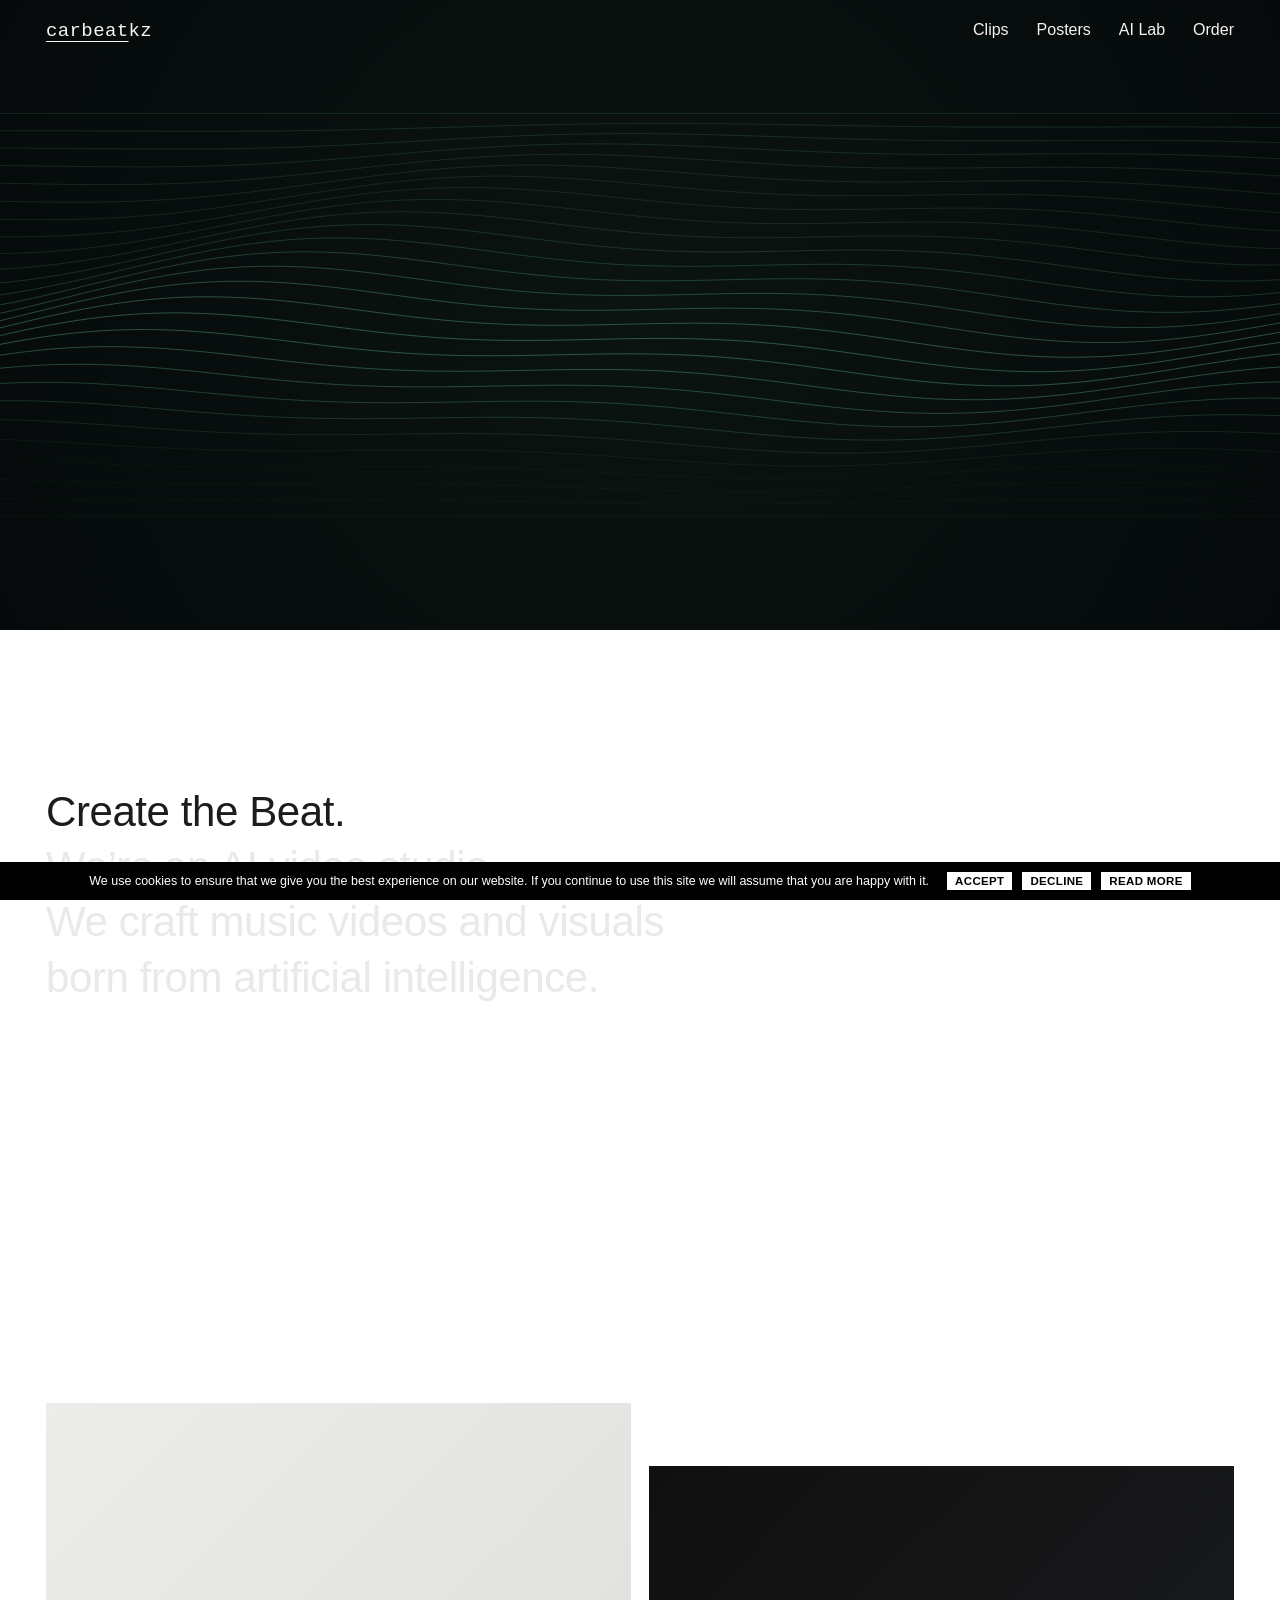
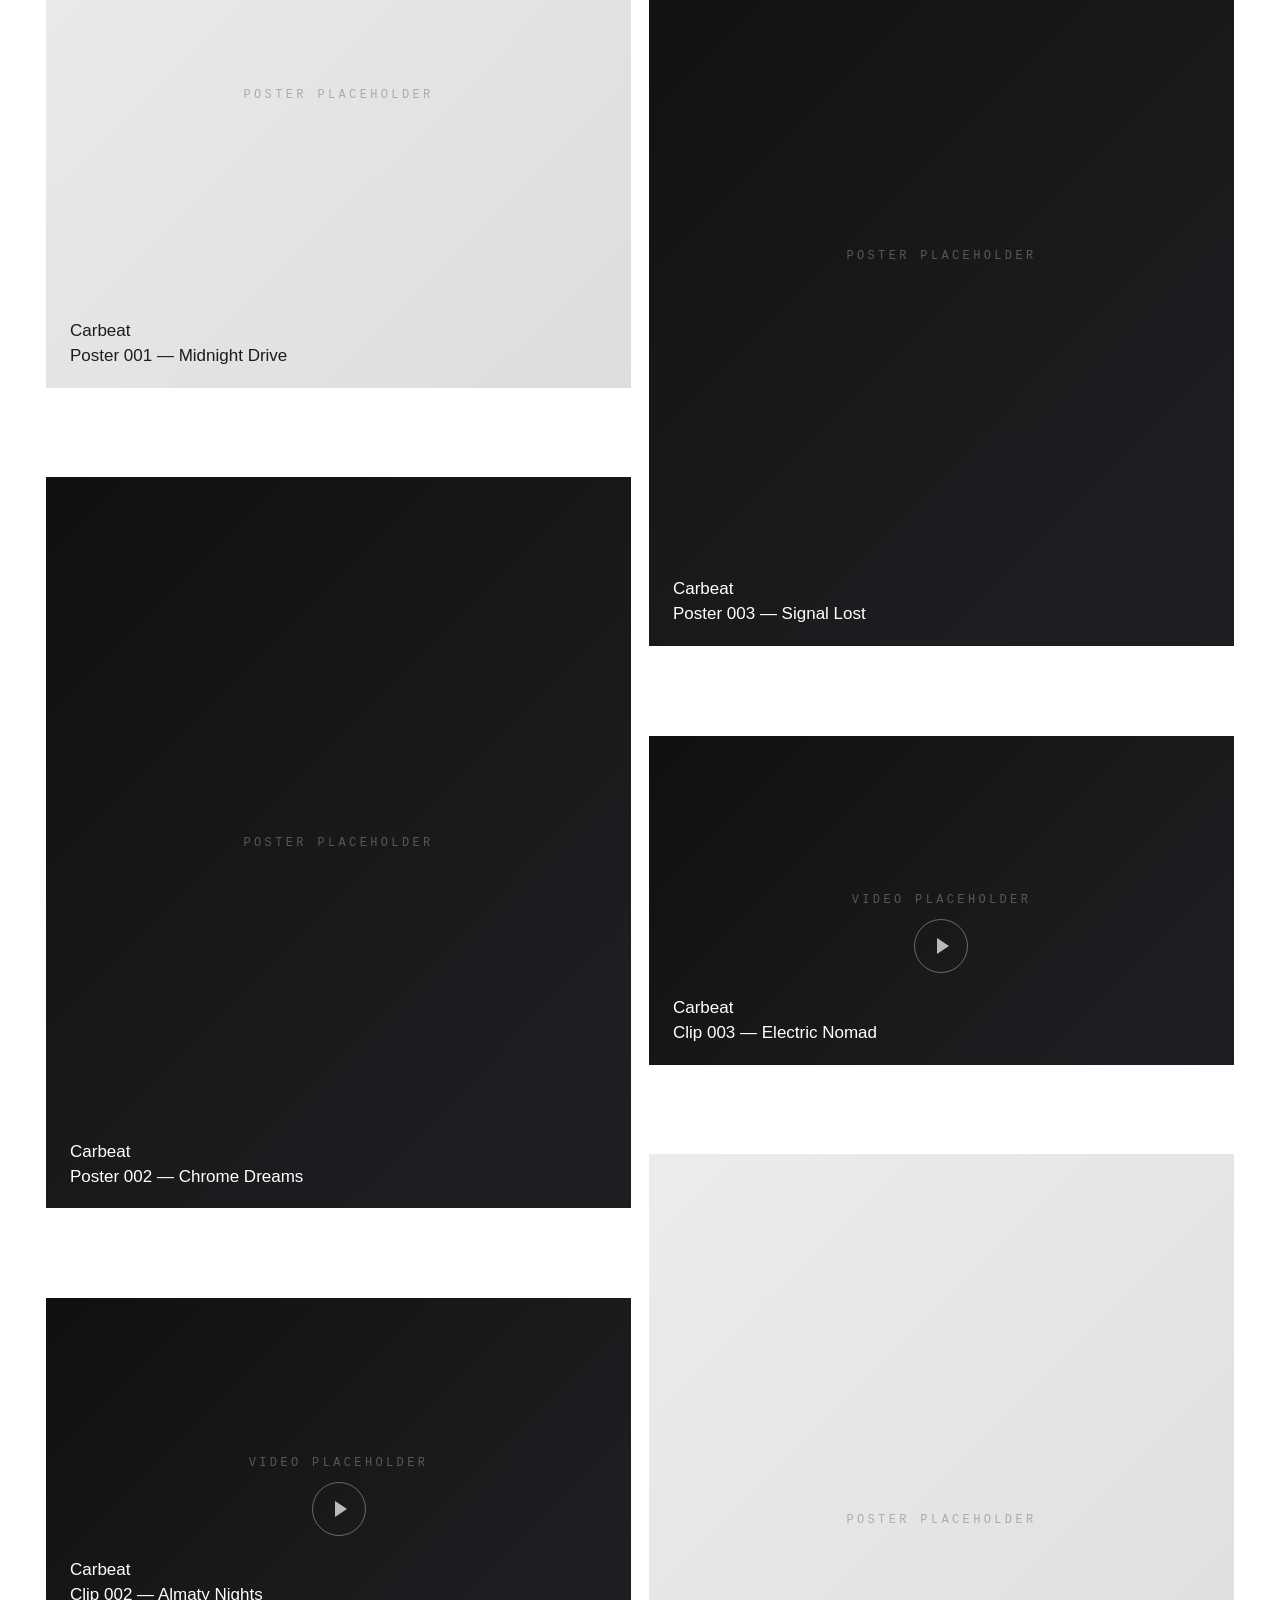
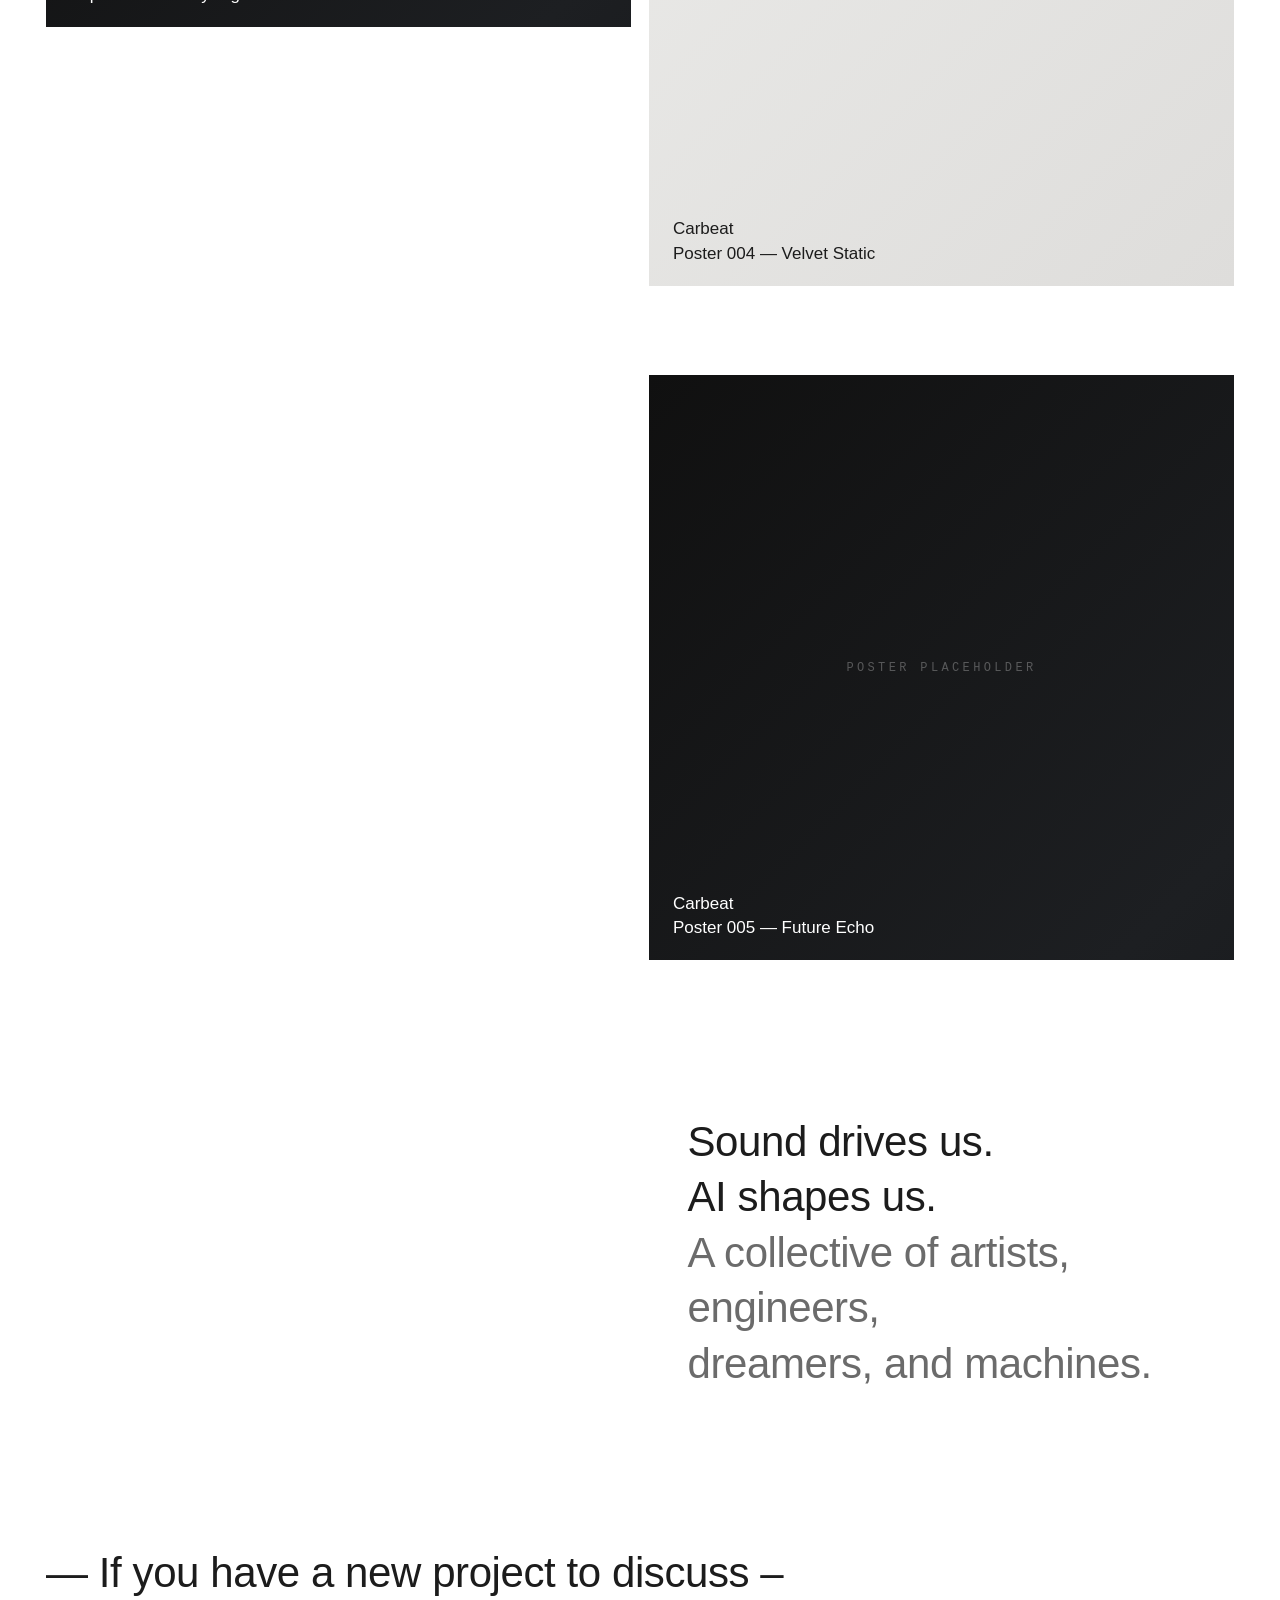
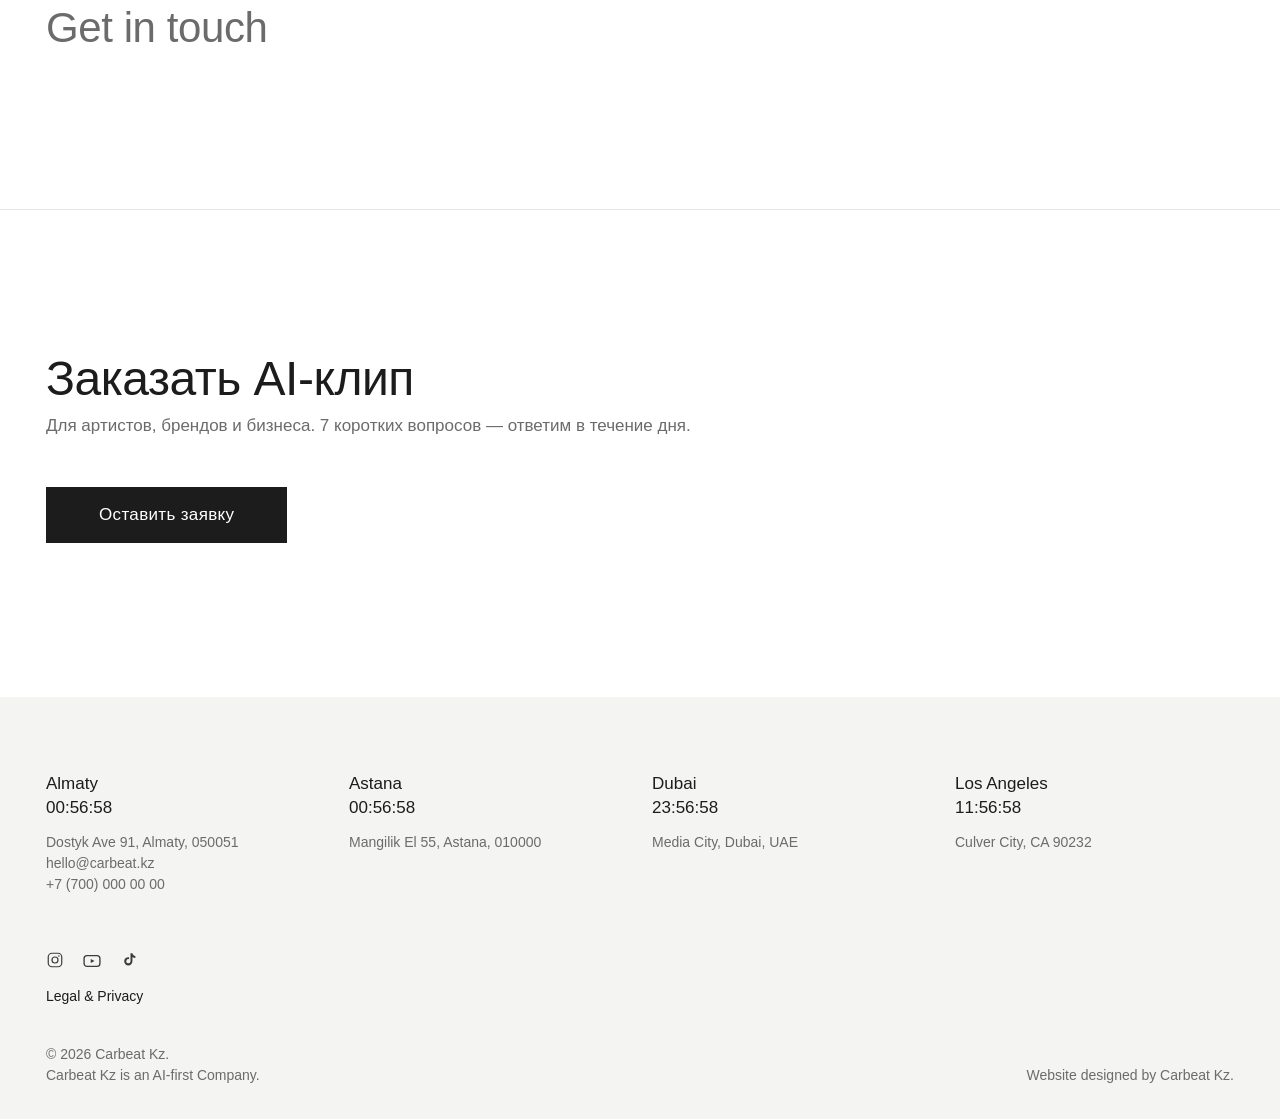
<file: index.html>
<!doctype html>
<html lang="ru">
<head>
  <meta charset="utf-8">
  <meta name="viewport" content="width=device-width, initial-scale=1">
  <title>Carbeat Kz — AI Video Studio</title>
  <meta name="description" content="Carbeat Kz — студия AI видео-клипов и постеров.">
  <link rel="stylesheet" href="css/style.css">
</head>
<body>

  <!-- ===== Header ===== -->
  <header class="site-header" id="siteHeader">
    <a class="logo" href="#top"><span class="logo-u">carbeat</span>kz</a>
    <nav class="site-nav">
      <a href="#work">Clips</a>
      <a href="#work">Posters</a>
      <a href="#about">AI Lab</a>
      <a href="#order" data-open-order>Order</a>
    </nav>
  </header>

  <main id="top">

    <!-- ===== Hero (video placeholder) ===== -->
    <section class="hero">
      <!--
        Когда появится шоурил, замените canvas на:
        <video class="hero-media" src="assets/hero/showreel.mp4" autoplay muted loop playsinline></video>
      -->
      <canvas class="hero-media" id="heroCanvas"></canvas>
    </section>

    <!-- ===== Intro statement ===== -->
    <section class="statement statement--left" id="about">
      <p class="statement-text reveal-words">
        <span class="line-dark">Create the Beat.</span><br>
        <span class="line-grey">We’re an AI video studio.</span><br>
        <span class="line-grey">We craft music videos and visuals</span><br>
        <span class="line-grey">born from artificial intelligence.</span>
      </p>
    </section>

    <!-- ===== Work grid ===== -->
    <section class="work" id="work">
      <div class="work-col work-col--left">

        <a class="card fade-in" href="#" data-type="clip">
          <div class="card-media ratio-43">
            <video class="card-video" src="https://pub-0ea4382e675146e3bca7b6ba136ef46a.r2.dev/WhatsApp%20Video%202026-09-26%20at%2016.35.15.mp4" muted loop playsinline preload="metadata"></video>
          </div>
          <div class="card-caption">
            <span class="card-brand">Carbeat</span>
            <span class="card-title">Clip 001 — Neon Steppe</span>
          </div>
        </a>

        <a class="card fade-in" href="#" data-type="poster">
          <div class="card-media ratio-11 ph ph--light">
            <span class="ph-label">poster&nbsp;placeholder</span>
          </div>
          <div class="card-caption card-caption--dark">
            <span class="card-brand">Carbeat</span>
            <span class="card-title">Poster 001 — Midnight Drive</span>
          </div>
        </a>

        <a class="card fade-in" href="#" data-type="poster">
          <div class="card-media ratio-45 ph ph--dark">
            <span class="ph-label">poster&nbsp;placeholder</span>
          </div>
          <div class="card-caption">
            <span class="card-brand">Carbeat</span>
            <span class="card-title">Poster 002 — Chrome Dreams</span>
          </div>
        </a>

        <a class="card fade-in" href="#" data-type="clip">
          <div class="card-media ratio-169 ph ph--dark">
            <span class="ph-label">video&nbsp;placeholder</span>
            <span class="ph-play"></span>
          </div>
          <div class="card-caption">
            <span class="card-brand">Carbeat</span>
            <span class="card-title">Clip 002 — Almaty Nights</span>
          </div>
        </a>

      </div>
      <div class="work-col work-col--right">

        <a class="card fade-in" href="#" data-type="poster">
          <div class="card-media ratio-34 ph ph--dark">
            <span class="ph-label">poster&nbsp;placeholder</span>
          </div>
          <div class="card-caption">
            <span class="card-brand">Carbeat</span>
            <span class="card-title">Poster 003 — Signal Lost</span>
          </div>
        </a>

        <a class="card fade-in" href="#" data-type="clip">
          <div class="card-media ratio-169 ph ph--dark">
            <span class="ph-label">video&nbsp;placeholder</span>
            <span class="ph-play"></span>
          </div>
          <div class="card-caption">
            <span class="card-brand">Carbeat</span>
            <span class="card-title">Clip 003 — Electric Nomad</span>
          </div>
        </a>

        <a class="card fade-in" href="#" data-type="poster">
          <div class="card-media ratio-45 ph ph--light">
            <span class="ph-label">poster&nbsp;placeholder</span>
          </div>
          <div class="card-caption card-caption--dark">
            <span class="card-brand">Carbeat</span>
            <span class="card-title">Poster 004 — Velvet Static</span>
          </div>
        </a>

        <a class="card fade-in" href="#" data-type="poster">
          <div class="card-media ratio-11 ph ph--dark">
            <span class="ph-label">poster&nbsp;placeholder</span>
          </div>
          <div class="card-caption">
            <span class="card-brand">Carbeat</span>
            <span class="card-title">Poster 005 — Future Echo</span>
          </div>
        </a>

      </div>
    </section>

    <!-- ===== Second statement (right aligned) ===== -->
    <section class="statement statement--right">
      <p class="statement-text">
        <span class="line-dark">Sound drives us.</span><br>
        <span class="line-dark">AI shapes us.</span><br>
        <span class="line-grey">A collective of artists, engineers,</span><br>
        <span class="line-grey">dreamers, and machines.</span>
      </p>
    </section>

    <!-- ===== Get in touch ===== -->
    <section class="statement statement--left contact" id="contact">
      <p class="statement-text">
        <span class="line-dark">— If you have a new project to discuss –</span><br>
        <a class="line-grey touch-link" href="#order" data-open-order>Get in touch</a>
      </p>
    </section>

    <!-- ===== Order CTA ===== -->
    <section class="order" id="order">
      <div class="order-head">
        <h2 class="order-title">Заказать AI-клип</h2>
        <p class="order-sub">Для артистов, брендов и бизнеса. 7 коротких вопросов — ответим в течение дня.</p>
      </div>
      <button class="order-open" type="button" data-open-order>Оставить заявку</button>
    </section>

  </main>

  <!-- ===== Order wizard (fullscreen) ===== -->
  <div class="order-modal" id="orderModal" aria-hidden="true" role="dialog" aria-label="Заказать AI-клип">
    <div class="modal-top">
      <span class="modal-brand">carbeat kz — заявка</span>
      <button class="modal-close" type="button" aria-label="Закрыть">✕</button>
    </div>
    <div class="modal-progress"><span class="modal-progress-bar" id="progressBar"></span></div>

    <form class="wizard" id="orderForm" novalidate>

      <!-- step 1: кто вы -->
      <fieldset class="step" data-step="0">
        <p class="step-label">01 — О вас</p>
        <h3 class="step-question">Кто вы?</h3>
        <div class="choices" data-name="who">
          <button type="button" class="choice" data-value="Артист / музыкант">Артист / музыкант</button>
          <button type="button" class="choice" data-value="Бренд / бизнес">Бренд / бизнес</button>
          <button type="button" class="choice" data-value="Агентство / продакшн">Агентство / продакшн</button>
          <button type="button" class="choice" data-value="Частное лицо">Частное лицо</button>
        </div>
        <input type="hidden" name="who" required>
      </fieldset>

      <!-- step 2: имя -->
      <fieldset class="step" data-step="1" hidden>
        <p class="step-label">02 — О вас</p>
        <h3 class="step-question">Как вас зовут?</h3>
        <input class="step-input" name="name" type="text" required autocomplete="name" placeholder="Имя или название компании">
      </fieldset>

      <!-- step 3: контакты -->
      <fieldset class="step" data-step="2" hidden>
        <p class="step-label">03 — Контакты</p>
        <h3 class="step-question">Как с вами связаться?</h3>
        <input class="step-input" name="phone" type="tel" required autocomplete="tel" placeholder="Телефон / WhatsApp *">
        <input class="step-input step-input--secondary" name="telegram" type="text" placeholder="Telegram @username — необязательно">
      </fieldset>

      <!-- step 4: что нужно -->
      <fieldset class="step" data-step="3" hidden>
        <p class="step-label">04 — Проект</p>
        <h3 class="step-question">Что нужно сделать?</h3>
        <div class="choices" data-name="type">
          <button type="button" class="choice" data-value="Музыкальный клип">Музыкальный клип</button>
          <button type="button" class="choice" data-value="Рекламный ролик">Рекламный ролик</button>
          <button type="button" class="choice" data-value="Контент для соцсетей">Контент для соцсетей</button>
          <button type="button" class="choice" data-value="Постеры / обложки">Постеры / обложки</button>
          <button type="button" class="choice" data-value="Клип + постеры">Клип + постеры</button>
          <button type="button" class="choice" data-value="Другое">Другое</button>
        </div>
        <input type="hidden" name="type" required>
      </fieldset>

      <!-- step 5: бюджет -->
      <fieldset class="step" data-step="4" hidden>
        <p class="step-label">05 — Бюджет</p>
        <h3 class="step-question">Какой бюджет закладываете?</h3>
        <div class="choices" data-name="budget">
          <button type="button" class="choice" data-value="до 300 000 ₸">до 300 000 ₸</button>
          <button type="button" class="choice" data-value="300 000 – 700 000 ₸">300 000 – 700 000 ₸</button>
          <button type="button" class="choice" data-value="700 000 – 1 500 000 ₸">700 000 – 1 500 000 ₸</button>
          <button type="button" class="choice" data-value="1 500 000 ₸ и выше">1 500 000 ₸ и выше</button>
          <button type="button" class="choice" data-value="Пока не определился">Пока не определился</button>
        </div>
        <input type="hidden" name="budget" required>
      </fieldset>

      <!-- step 6: сроки -->
      <fieldset class="step" data-step="5" hidden>
        <p class="step-label">06 — Сроки</p>
        <h3 class="step-question">Когда нужен результат?</h3>
        <div class="choices" data-name="deadline">
          <button type="button" class="choice" data-value="Срочно — до 2 недель">Срочно — до 2 недель</button>
          <button type="button" class="choice" data-value="2–4 недели">2–4 недели</button>
          <button type="button" class="choice" data-value="1–2 месяца">1–2 месяца</button>
          <button type="button" class="choice" data-value="Сроки гибкие">Сроки гибкие</button>
        </div>
        <input type="hidden" name="deadline" required>
      </fieldset>

      <!-- step 7: материалы и идея -->
      <fieldset class="step" data-step="6" hidden>
        <p class="step-label">07 — Идея</p>
        <h3 class="step-question">Расскажите о проекте</h3>
        <input class="step-input" name="track" type="text" placeholder="Ссылка на трек / сайт / референс — необязательно">
        <textarea class="step-input step-input--secondary" name="idea" rows="3" placeholder="Настроение, сюжет, примеры, которые нравятся — необязательно"></textarea>
      </fieldset>

      <!-- honeypot от спама: люди его не видят -->
      <input class="hp" type="text" name="website" tabindex="-1" autocomplete="off" aria-hidden="true">

      <div class="wizard-nav">
        <button class="wizard-back" type="button" hidden>← Назад</button>
        <p class="order-status" id="orderStatus" role="status"></p>
        <span class="wizard-counter" id="wizardCounter">01 / 07</span>
        <button class="wizard-next order-submit" type="button">Далее →</button>
      </div>
    </form>

    <div class="order-done" id="orderDone" hidden>
      <p class="statement-text">
        <span class="line-dark">Заявка отправлена.</span><br>
        <span class="line-grey">Сейчас откроется WhatsApp — продолжим там.</span>
      </p>
      <a class="order-open wa-link" id="waLink" href="#" target="_blank" rel="noopener">Продолжить в WhatsApp →</a>
      <button class="order-done-close wizard-back" type="button">Вернуться на сайт</button>
    </div>
  </div>

  <!-- ===== Footer ===== -->
  <footer class="site-footer">
    <div class="footer-grid">
      <div class="footer-office">
        <h3>Almaty</h3>
        <p class="office-clock" data-tz="Asia/Almaty">--:--:--</p>
        <p class="office-addr">Dostyk Ave 91, Almaty, 050051</p>
        <p class="office-addr"><a href="mailto:hello@carbeat.kz">hello@carbeat.kz</a></p>
        <p class="office-addr"><a href="tel:+77000000000">+7 (700) 000 00 00</a></p>
      </div>
      <div class="footer-office">
        <h3>Astana</h3>
        <p class="office-clock" data-tz="Asia/Almaty">--:--:--</p>
        <p class="office-addr">Mangilik El 55, Astana, 010000</p>
      </div>
      <div class="footer-office">
        <h3>Dubai</h3>
        <p class="office-clock" data-tz="Asia/Dubai">--:--:--</p>
        <p class="office-addr">Media City, Dubai, UAE</p>
      </div>
      <div class="footer-office">
        <h3>Los Angeles</h3>
        <p class="office-clock" data-tz="America/Los_Angeles">--:--:--</p>
        <p class="office-addr">Culver City, CA 90232</p>
      </div>
    </div>

    <div class="footer-social">
      <a href="#" aria-label="Instagram">
        <svg viewBox="0 0 24 24" width="18" height="18" fill="none" stroke="currentColor" stroke-width="1.6"><rect x="3" y="3" width="18" height="18" rx="5"/><circle cx="12" cy="12" r="4"/><circle cx="17.2" cy="6.8" r="1" fill="currentColor" stroke="none"/></svg>
      </a>
      <a href="#" aria-label="YouTube">
        <svg viewBox="0 0 24 24" width="20" height="20" fill="none" stroke="currentColor" stroke-width="1.6"><rect x="2.5" y="5.5" width="19" height="13" rx="3.5"/><path d="M10.5 9.5v5l4.5-2.5z" fill="currentColor" stroke="none"/></svg>
      </a>
      <a href="#" aria-label="TikTok">
        <svg viewBox="0 0 24 24" width="18" height="18" fill="currentColor"><path d="M16.6 3c.4 2 1.7 3.4 3.9 3.6v2.6c-1.5 0-2.8-.4-3.9-1.2v5.7a5.5 5.5 0 1 1-5.5-5.5c.3 0 .7 0 1 .1v2.7a2.8 2.8 0 1 0 1.9 2.7V3h2.6z"/></svg>
      </a>
    </div>
    <p class="footer-legal"><a href="#">Legal &amp; Privacy</a></p>

    <div class="footer-bottom">
      <p>© 2026 Carbeat Kz.<br>Carbeat Kz is an AI-first Company.</p>
      <p class="footer-credit">Website designed by Carbeat Kz.</p>
    </div>
  </footer>

  <!-- ===== Cookie bar ===== -->
  <div class="cookie-bar" id="cookieBar">
    <p>We use cookies to ensure that we give you the best experience on our website. If you continue to use this site we will assume that you are happy with it.</p>
    <div class="cookie-actions">
      <button data-action="accept">ACCEPT</button>
      <button data-action="decline">DECLINE</button>
      <button data-action="more">READ MORE</button>
    </div>
  </div>

  <script src="js/main.js"></script>
</body>
</html>
</file>
<file: css/style.css>
/* ============================================================
   Carbeat Kz — стиль по референсу futuredeluxe.com
   ============================================================ */

:root {
  --pad: clamp(20px, 3.6vw, 46px);
  --dark: #1c1c1c;
  --grey: #6b6b6b;
  --light-grey: #f4f4f3;
  --accent: #e0301e;             /* красное подчёркивание при hover */
  --caption: #fff;
  --font: "Helvetica Neue", "Inter", Arial, sans-serif;
}

* { margin: 0; padding: 0; box-sizing: border-box; }

html { scroll-behavior: smooth; }

body {
  font-family: var(--font);
  background: #fff;
  color: var(--dark);
  -webkit-font-smoothing: antialiased;
  overflow-x: hidden;
}

a { color: inherit; text-decoration: none; }

/* ============ Header ============ */

.site-header {
  position: fixed;
  inset: 0 0 auto 0;
  z-index: 50;
  display: flex;
  justify-content: space-between;
  align-items: center;
  padding: 20px var(--pad);
  mix-blend-mode: difference;   /* инверсия поверх hero-видео */
  color: #fff;
  transition: opacity .45s ease;
}

.site-header.is-scrolling { opacity: .12; }

.logo {
  font-size: 19px;
  letter-spacing: .02em;
  font-weight: 400;
  font-family: "IBM Plex Mono", "SF Mono", "Menlo", monospace;
}

.logo-u { text-decoration: underline; text-underline-offset: 5px; text-decoration-thickness: 1px; }

.site-nav { display: flex; gap: 28px; font-size: 16px; }

.site-nav a {
  position: relative;
  padding-bottom: 2px;
}

.site-nav a::after {
  content: "";
  position: absolute;
  left: 0; bottom: -2px;
  width: 100%; height: 1px;
  background: currentColor;
  transform: scaleX(0);
  transform-origin: right;
  transition: transform .35s ease;
}

.site-nav a:hover::after { transform: scaleX(1); transform-origin: left; }

/* ============ Hero ============ */

.hero {
  width: 100%;
  height: 70vh;
  min-height: 420px;
  background: #060a08;
  overflow: hidden;
}

.hero-media {
  width: 100%;
  height: 100%;
  object-fit: cover;
  display: block;
}

/* ============ Statements ============ */

.statement { padding: clamp(80px, 12vw, 160px) var(--pad); }

.statement--left  { text-align: left; }

.statement--right { display: flex; justify-content: flex-end; }
.statement--right .statement-text { width: min(46%, 640px); }

.statement-text {
  font-size: clamp(26px, 3.3vw, 42px);
  line-height: 1.32;
  font-weight: 400;
  letter-spacing: -0.01em;
}

.line-dark { color: var(--dark); }
.line-grey { color: var(--grey); }

/* пословный reveal при скролле */
.reveal-words .w {
  opacity: .14;
  transition: opacity .5s ease;
}
.reveal-words .w.on { opacity: 1; }

.contact { padding-top: 0; }

.touch-link {
  position: relative;
  display: inline-block;
}
.touch-link::after {
  content: "";
  position: absolute;
  left: 0; bottom: 2px;
  width: 100%; height: 2px;
  background: var(--accent);
  transform: scaleX(0);
  transform-origin: right;
  transition: transform .4s ease;
}
.touch-link:hover::after { transform: scaleX(1); transform-origin: left; }

/* ============ Work grid ============ */

.work {
  display: flex;
  gap: clamp(14px, 1.4vw, 20px);
  padding: 0 var(--pad);
  align-items: flex-start;
}

.work-col {
  flex: 1;
  display: flex;
  flex-direction: column;
  gap: clamp(56px, 7vw, 96px);
}

/* правая колонка смещена вниз, как в референсе */
.work-col--right { margin-top: clamp(180px, 24vw, 330px); }

/* ---- card ---- */

.card { position: relative; display: block; }

.card-media {
  position: relative;
  width: 100%;
  overflow: hidden;
}

.ratio-169 { aspect-ratio: 16 / 9; }
.ratio-11  { aspect-ratio: 1 / 1; }
.ratio-45  { aspect-ratio: 4 / 5; }
.ratio-34  { aspect-ratio: 3 / 4; }

/* заглушки */
.ph { display: flex; align-items: center; justify-content: center; }

.ph--dark {
  background: linear-gradient(135deg, #101010 0%, #1d1f22 45%, #0c0d0f 100%);
  background-size: 200% 200%;
}

.ph--light {
  background: linear-gradient(135deg, #ececea 0%, #dedddb 50%, #f2f1ef 100%);
  background-size: 200% 200%;
}

.card:hover .ph { animation: phShift 3.2s ease infinite; }

@keyframes phShift {
  0%   { background-position: 0% 0%; }
  50%  { background-position: 100% 100%; }
  100% { background-position: 0% 0%; }
}

.ph-label {
  font-family: "IBM Plex Mono", "SF Mono", "Menlo", monospace;
  font-size: 12px;
  letter-spacing: .28em;
  text-transform: uppercase;
  color: rgba(255,255,255,.28);
  user-select: none;
}

.ph--light .ph-label { color: rgba(0,0,0,.25); }

.ph-play {
  position: absolute;
  width: 54px; height: 54px;
  border: 1px solid rgba(255,255,255,.35);
  border-radius: 50%;
  top: calc(50% - 27px); left: calc(50% - 27px);
  transform: translateY(46px);
  display: flex; align-items: center; justify-content: center;
  transition: transform .4s ease, background .4s ease;
}

.ph-play::before {
  content: "";
  display: block;
  margin-left: 4px;
  border-left: 12px solid rgba(255,255,255,.7);
  border-top: 8px solid transparent;
  border-bottom: 8px solid transparent;
}

.card:hover .ph-play { background: rgba(255,255,255,.08); transform: translateY(46px) scale(1.08); }

/* подпись внутри карточки, слева снизу — как в референсе */
.card-caption {
  position: absolute;
  left: 24px; bottom: 20px;
  display: flex;
  flex-direction: column;
  gap: 2px;
  color: var(--caption);
  font-size: 17px;
  line-height: 1.35;
  pointer-events: none;
}

.card-caption--dark { color: var(--dark); }

.card-title { position: relative; align-self: flex-start; }

.card-title::after {
  content: "";
  position: absolute;
  left: 0; bottom: -3px;
  width: 100%; height: 1px;
  background: var(--accent);
  transform: scaleX(0);
  transform-origin: right;
  transition: transform .4s ease;
}

.card:hover .card-title::after { transform: scaleX(1); transform-origin: left; }

/* появление карточек при скролле */
.fade-in {
  opacity: 0;
  transform: translateY(46px);
  transition: opacity .9s cubic-bezier(.16,1,.3,1), transform .9s cubic-bezier(.16,1,.3,1);
}
.fade-in.visible { opacity: 1; transform: translateY(0); }

/* ============ Order form ============ */

.order {
  padding: clamp(80px, 11vw, 150px) var(--pad) clamp(100px, 12vw, 170px);
  border-top: 1px solid #e6e6e4;
}

.order-head { margin-bottom: clamp(32px, 4vw, 52px); }

.order-title {
  font-size: clamp(30px, 3.8vw, 48px);
  font-weight: 400;
  letter-spacing: -0.01em;
}

.order-sub { color: var(--grey); font-size: 17px; margin-top: 10px; }

.order-open {
  background: var(--dark);
  color: #fff;
  border: 1px solid var(--dark);
  font-family: var(--font);
  font-size: 17px;
  letter-spacing: .02em;
  padding: 17px 52px;
  cursor: pointer;
  transition: background .3s ease, color .3s ease;
}

.order-open:hover { background: transparent; color: var(--dark); }

/* ============ Order wizard (fullscreen modal) ============ */

.order-modal {
  position: fixed;
  inset: 0;
  z-index: 100;
  background: #fff;
  display: flex;
  flex-direction: column;
  padding: 0 var(--pad);
  opacity: 0;
  pointer-events: none;
  transition: opacity .4s ease;
}

.order-modal.open { opacity: 1; pointer-events: auto; }

.modal-top {
  display: flex;
  justify-content: space-between;
  align-items: center;
  padding: 20px 0;
}

.modal-brand {
  font-family: "IBM Plex Mono", "SF Mono", "Menlo", monospace;
  font-size: 13px;
  letter-spacing: .12em;
  color: var(--grey);
}

.modal-close {
  background: none;
  border: 0;
  font-size: 22px;
  line-height: 1;
  color: var(--dark);
  cursor: pointer;
  padding: 6px 10px;
  transition: transform .3s ease;
}

.modal-close:hover { transform: rotate(90deg); }

.modal-progress {
  height: 2px;
  background: #ececea;
  width: 100%;
}

.modal-progress-bar {
  display: block;
  height: 100%;
  width: 0;
  background: var(--accent);
  transition: width .5s cubic-bezier(.16,1,.3,1);
}

/* ---- steps ---- */

.wizard[hidden] { display: none; }

.wizard {
  flex: 1;
  display: flex;
  flex-direction: column;
  justify-content: center;
  max-width: 860px;
  border: 0;
}

.step {
  border: 0;
  animation: stepIn .55s cubic-bezier(.16,1,.3,1);
}

@keyframes stepIn {
  from { opacity: 0; transform: translateY(34px); }
  to   { opacity: 1; transform: translateY(0); }
}

.step-label {
  font-family: "IBM Plex Mono", "SF Mono", "Menlo", monospace;
  font-size: 12px;
  letter-spacing: .22em;
  text-transform: uppercase;
  color: var(--grey);
  margin-bottom: 18px;
}

.step-question {
  font-size: clamp(28px, 3.6vw, 46px);
  font-weight: 400;
  letter-spacing: -0.01em;
  margin-bottom: clamp(28px, 4vw, 44px);
}

/* варианты-кнопки */
.choices { display: flex; flex-direction: column; align-items: flex-start; gap: 6px; }

.choice {
  background: none;
  border: 0;
  font-family: var(--font);
  font-size: clamp(20px, 2.3vw, 28px);
  color: var(--grey);
  cursor: pointer;
  padding: 4px 0;
  position: relative;
  transition: color .25s ease;
}

.choice::after {
  content: "";
  position: absolute;
  left: 0; bottom: 0;
  width: 100%; height: 2px;
  background: var(--accent);
  transform: scaleX(0);
  transform-origin: right;
  transition: transform .35s ease;
}

.choice:hover { color: var(--dark); }
.choice:hover::after,
.choice.selected::after { transform: scaleX(1); transform-origin: left; }
.choice.selected { color: var(--dark); }

/* текстовые поля шага */
.step-input {
  display: block;
  width: 100%;
  appearance: none;
  border: 0;
  border-bottom: 1px solid #c9c9c6;
  border-radius: 0;
  background: transparent;
  font-family: var(--font);
  font-size: clamp(20px, 2.3vw, 28px);
  color: var(--dark);
  padding: 8px 0 14px;
  transition: border-color .3s ease;
}

.step-input--secondary { margin-top: 30px; font-size: clamp(17px, 1.8vw, 21px); }

.step-input::placeholder { color: #b5b5b2; }

.step-input:focus { outline: none; border-bottom-color: var(--dark); }

.step.error .step-input[required],
.step.error input[type="hidden"] + * { border-bottom-color: var(--accent); }

textarea.step-input { resize: vertical; line-height: 1.45; }

/* honeypot */
.hp { position: absolute; left: -9999px; opacity: 0; height: 0; width: 0; }

/* ---- навигация визарда ---- */

.wizard-nav {
  display: flex;
  align-items: center;
  gap: 22px;
  padding: 34px 0 44px;
}

.wizard-back {
  background: none;
  border: 0;
  font-family: var(--font);
  font-size: 16px;
  color: var(--grey);
  cursor: pointer;
  transition: color .25s ease;
}

.wizard-back:hover { color: var(--dark); }

.wizard-counter {
  font-family: "IBM Plex Mono", "SF Mono", "Menlo", monospace;
  font-size: 12.5px;
  letter-spacing: .12em;
  color: var(--grey);
  margin-left: auto;
}

.order-submit {
  background: var(--dark);
  color: #fff;
  border: 1px solid var(--dark);
  font-family: var(--font);
  font-size: 16px;
  letter-spacing: .02em;
  padding: 14px 40px;
  cursor: pointer;
  transition: background .3s ease, color .3s ease;
}

.order-submit:hover { background: transparent; color: var(--dark); }

.order-submit[disabled] { opacity: .5; pointer-events: none; }

.order-status { font-size: 14.5px; color: var(--grey); }
.order-status.error { color: var(--accent); }

/* экран успеха */
.order-done[hidden] { display: none; }

.order-done {
  flex: 1;
  display: flex;
  flex-direction: column;
  justify-content: center;
  align-items: flex-start;
  gap: 40px;
  animation: stepIn .55s cubic-bezier(.16,1,.3,1);
}

/* ============ Footer ============ */

.site-footer {
  background: var(--light-grey);
  padding: clamp(48px, 6vw, 80px) var(--pad) 32px;
  font-size: 14px;
}

.footer-grid {
  display: grid;
  grid-template-columns: repeat(4, 1fr);
  gap: 24px;
}

.footer-office h3 { font-size: 17px; font-weight: 400; margin-bottom: 4px; }

.office-clock {
  font-size: 17px;
  color: var(--dark);
  font-variant-numeric: tabular-nums;
  margin-bottom: 14px;
}

.office-addr { color: var(--grey); line-height: 1.5; }
.office-addr a:hover { color: var(--dark); }

.footer-social {
  display: flex;
  gap: 18px;
  margin-top: 56px;
  color: var(--dark);
}
.footer-social a { opacity: .85; transition: opacity .3s; }
.footer-social a:hover { opacity: .45; }

.footer-legal { margin-top: 14px; }
.footer-legal a { border-bottom: 1px solid transparent; }
.footer-legal a:hover { border-color: var(--dark); }

.footer-bottom {
  display: flex;
  justify-content: space-between;
  align-items: flex-end;
  margin-top: 40px;
  color: var(--grey);
  line-height: 1.55;
}

/* ============ Cookie bar ============ */

.cookie-bar {
  position: fixed;
  left: 0; right: 0; bottom: 0;
  z-index: 60;
  background: #000;
  color: #fff;
  display: flex;
  justify-content: center;
  align-items: center;
  gap: 18px;
  padding: 10px var(--pad);
  font-size: 12.5px;
  transform: translateY(0);
  transition: transform .5s ease;
}

.cookie-bar.hidden { transform: translateY(110%); }

.cookie-actions { display: flex; gap: 10px; }

.cookie-actions button {
  background: #fff;
  color: #000;
  border: 0;
  font-size: 11.5px;
  font-weight: 700;
  letter-spacing: .03em;
  padding: 3px 8px;
  cursor: pointer;
}

.cookie-actions button:hover { background: #d8d8d8; }

/* ============ Responsive ============ */

@media (max-width: 820px) {
  .site-nav { gap: 16px; font-size: 14px; }

  .work { flex-direction: column; }
  .work-col--right { margin-top: 0; }

  .statement--right { justify-content: flex-start; }
  .statement--right .statement-text { width: 100%; }

  .footer-grid { grid-template-columns: repeat(2, 1fr); gap: 36px 20px; }

  .wizard-nav { flex-wrap: wrap; gap: 14px; }
  .order-status { width: 100%; order: 3; }

  .cookie-bar { flex-direction: column; gap: 8px; text-align: center; }
}
</file>
